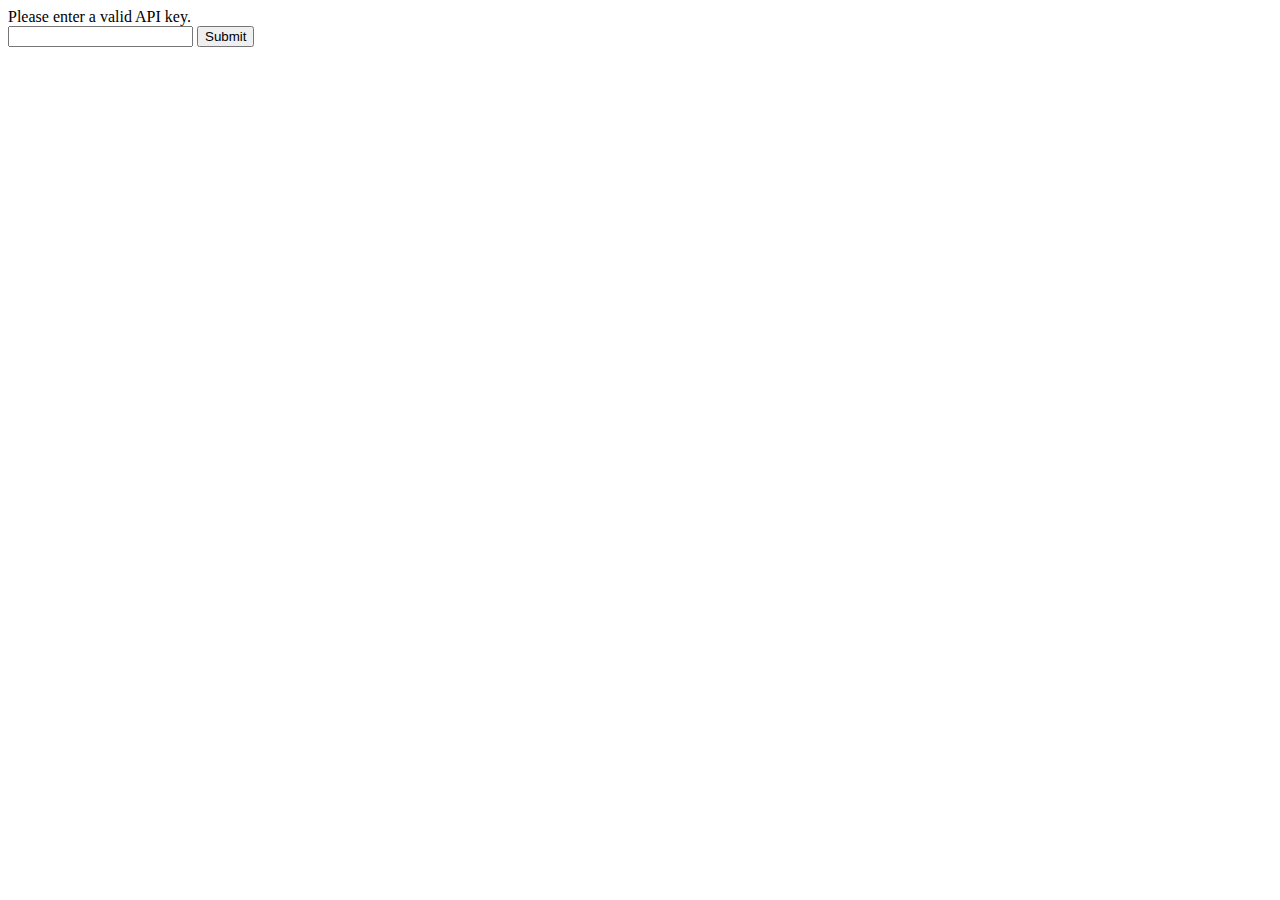
<file: enter-api-key.html>
<!DOCTYPE html>
<html>
    <head>
        <title>API Key</title>
        <meta charset="UTF-8">
        <meta name="viewport" content="width=device-width, initial-scale=1.0">
    </head>
    <body>
        <div>Please enter a valid API key.</div>
        <form>
            <input type="email" id="apiKey" name="apiKey"/>
            <button id="submitApiKey">Submit</button>
        </form>

        
        <script>
            let rootPath = "https://mysite.itvarsity.org/api/ContactBook/";
            document.getElementById("submitApiKey").addEventListener('click', setApiKey);

            function setApiKey(e){
                e.preventDefault();
                
                apiKey = document.getElementById("apiKey").value;
                fetch(rootPath + "controller/api-key/?apiKey=" + apiKey)
                        .then(function (response) {
                            return response.text();
                        })
                        .then(function (data) {
                            
                            if (data == "1") {
                                localStorage.setItem("apiKey", apiKey);
                                window.open("index.html", "_self");
                            } else {
                                alert(data + "Invalid API key entered!");
                            }
                        })
            }
        </script>
    </body>
</html>
</file>
